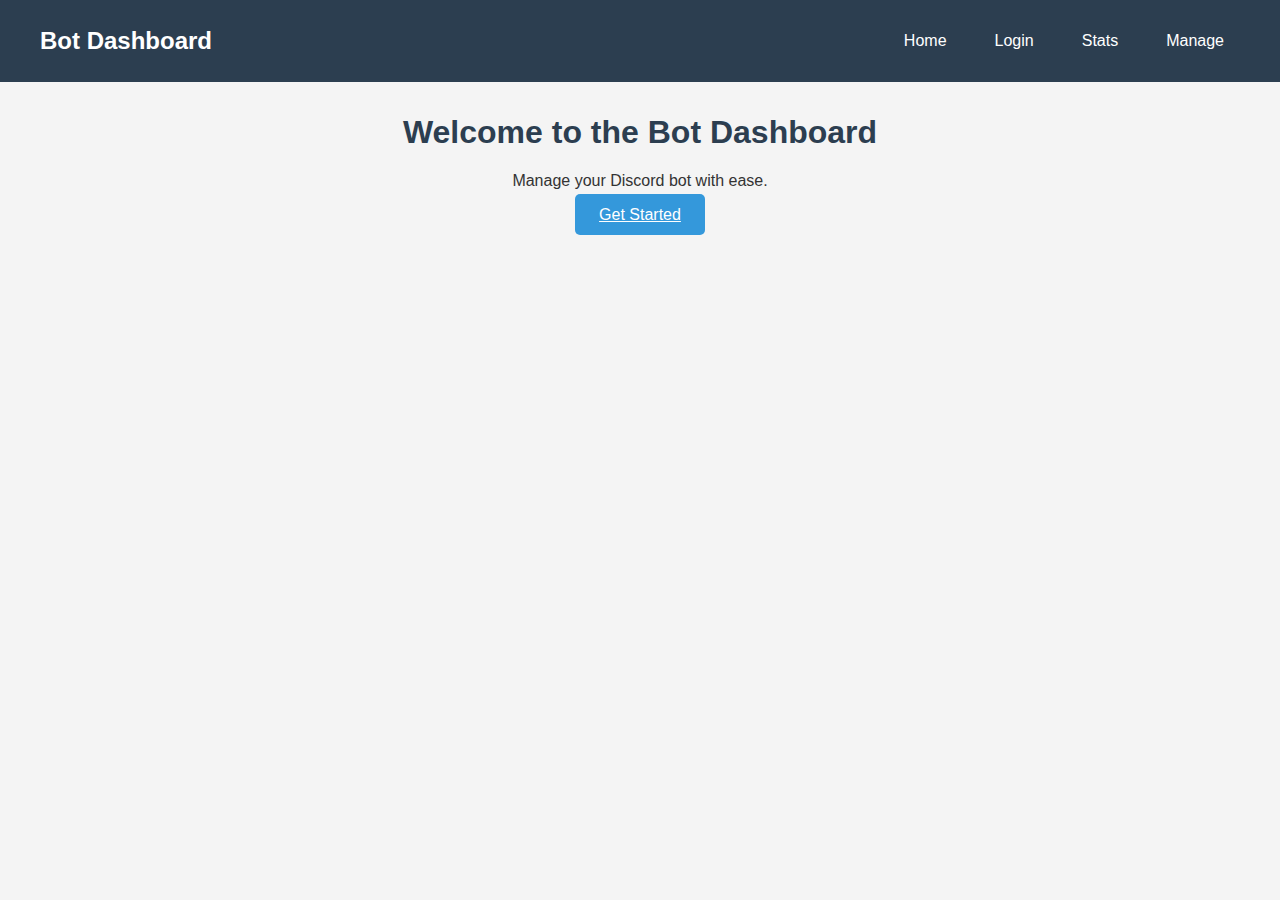
<file: index.html>
<!DOCTYPE html>
<html lang="en">
<head>
    <meta charset="UTF-8">
    <meta name="viewport" content="width=device-width, initial-scale=1.0">
    <title>Bot Dashboard</title>
    <link rel="stylesheet" href="styles.css">
</head>
<body>
    <header>
        <nav>
            <div class="logo">Bot Dashboard</div>
            <ul>
                <li><a href="index.html">Home</a></li>
                <li><a href="login.html">Login</a></li>
                <li><a href="stats.html">Stats</a></li>
                <li><a href="manage.html">Manage</a></li>
            </ul>
        </nav>
    </header>
    <main>
        <section class="hero">
            <h1>Welcome to the Bot Dashboard</h1>
            <p>Manage your Discord bot with ease.</p>
            <a href="login.html" class="btn">Get Started</a>
        </section>
    </main>
    <script src="main.js"></script>
</body>
</html>
</file>
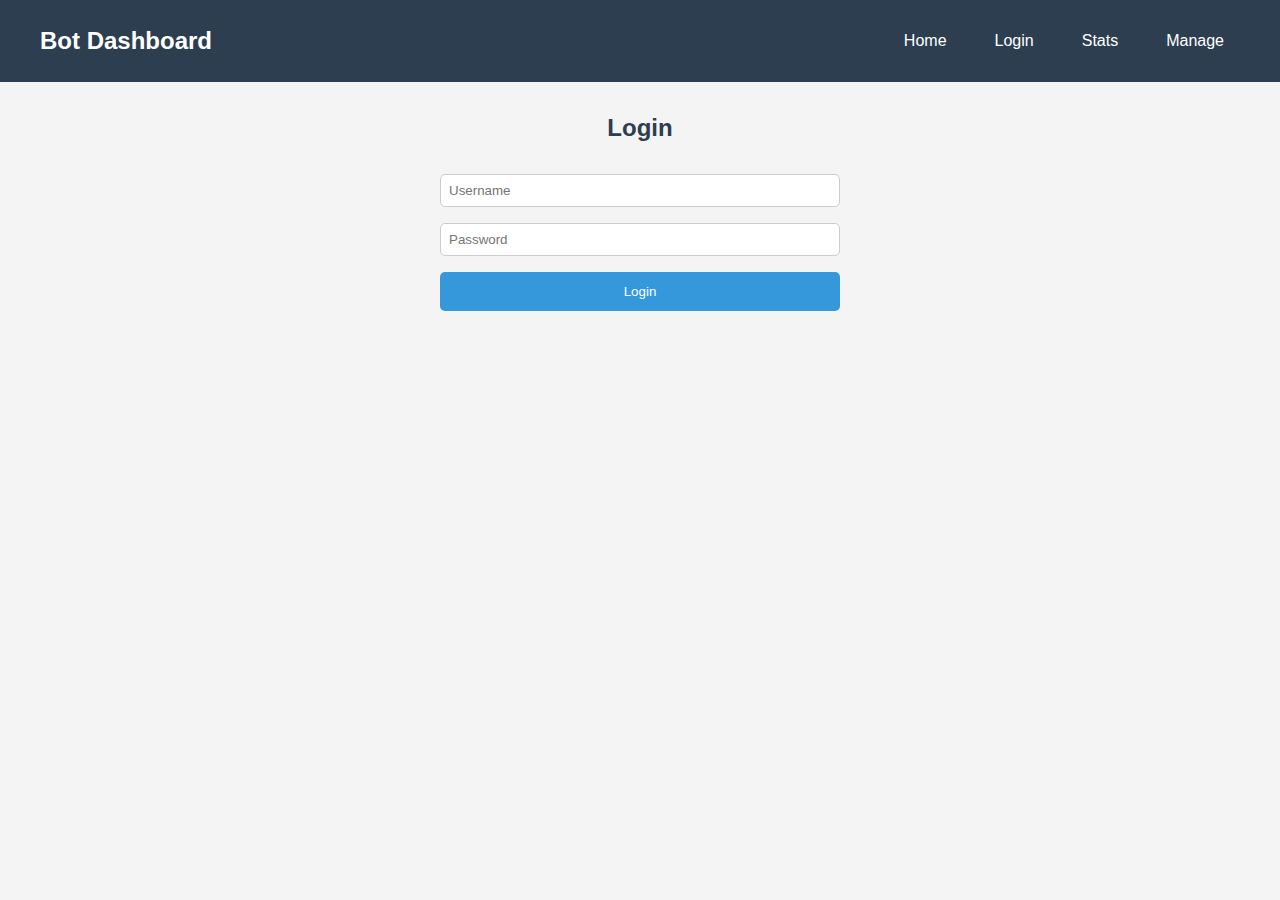
<file: login.html>
<!DOCTYPE html>
<html lang="en">
<head>
    <meta charset="UTF-8">
    <meta name="viewport" content="width=device-width, initial-scale=1.0">
    <title>Login - Bot Dashboard</title>
    <link rel="stylesheet" href="styles.css">
</head>
<body>
    <header>
        <nav>
            <div class="logo">Bot Dashboard</div>
            <ul>
                <li><a href="index.html">Home</a></li>
                <li><a href="login.html">Login</a></li>
                <li><a href="stats.html">Stats</a></li>
                <li><a href="manage.html">Manage</a></li>
            </ul>
        </nav>
    </header>
    <main>
        <section class="login-form">
            <h2>Login</h2>
            <form id="loginForm">
                <input type="text" placeholder="Username" required>
                <input type="password" placeholder="Password" required>
                <button type="submit" class="btn">Login</button>
            </form>
        </section>
    </main>
    <script src="login.js"></script>
</body>
</html>
</file>
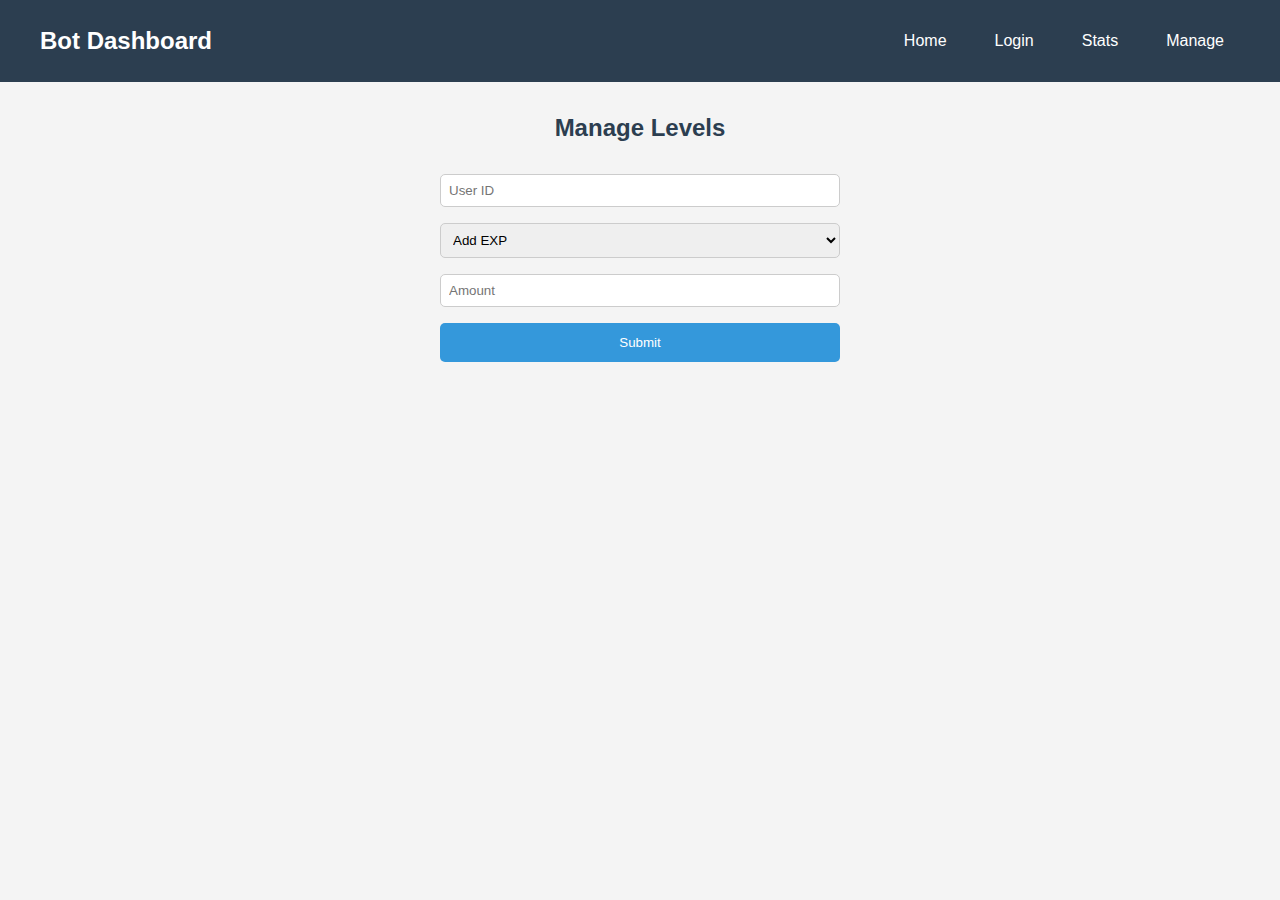
<file: manage.html>
<!DOCTYPE html>
<html lang="en">
<head>
    <meta charset="UTF-8">
    <meta name="viewport" content="width=device-width, initial-scale=1.0">
    <title>Manage - Bot Dashboard</title>
    <link rel="stylesheet" href="styles.css">
</head>
<body>
    <header>
        <nav>
            <div class="logo">Bot Dashboard</div>
            <ul>
                <li><a href="index.html">Home</a></li>
                <li><a href="login.html">Login</a></li>
                <li><a href="stats.html">Stats</a></li>
                <li><a href="manage.html">Manage</a></li>
            </ul>
        </nav>
    </header>
    <main>
        <section class="manage">
            <h2>Manage Levels</h2>
            <form id="manageForm">
                <input type="text" placeholder="User ID" required>
                <select>
                    <option value="exp">Add EXP</option>
                    <option value="level">Add Level</option>
                </select>
                <input type="number" placeholder="Amount" required>
                <button type="submit" class="btn">Submit</button>
            </form>
            <div id="userList"></div>
        </section>
    </main>
    <script src="manage.js"></script>
</body>
</html>
</file>
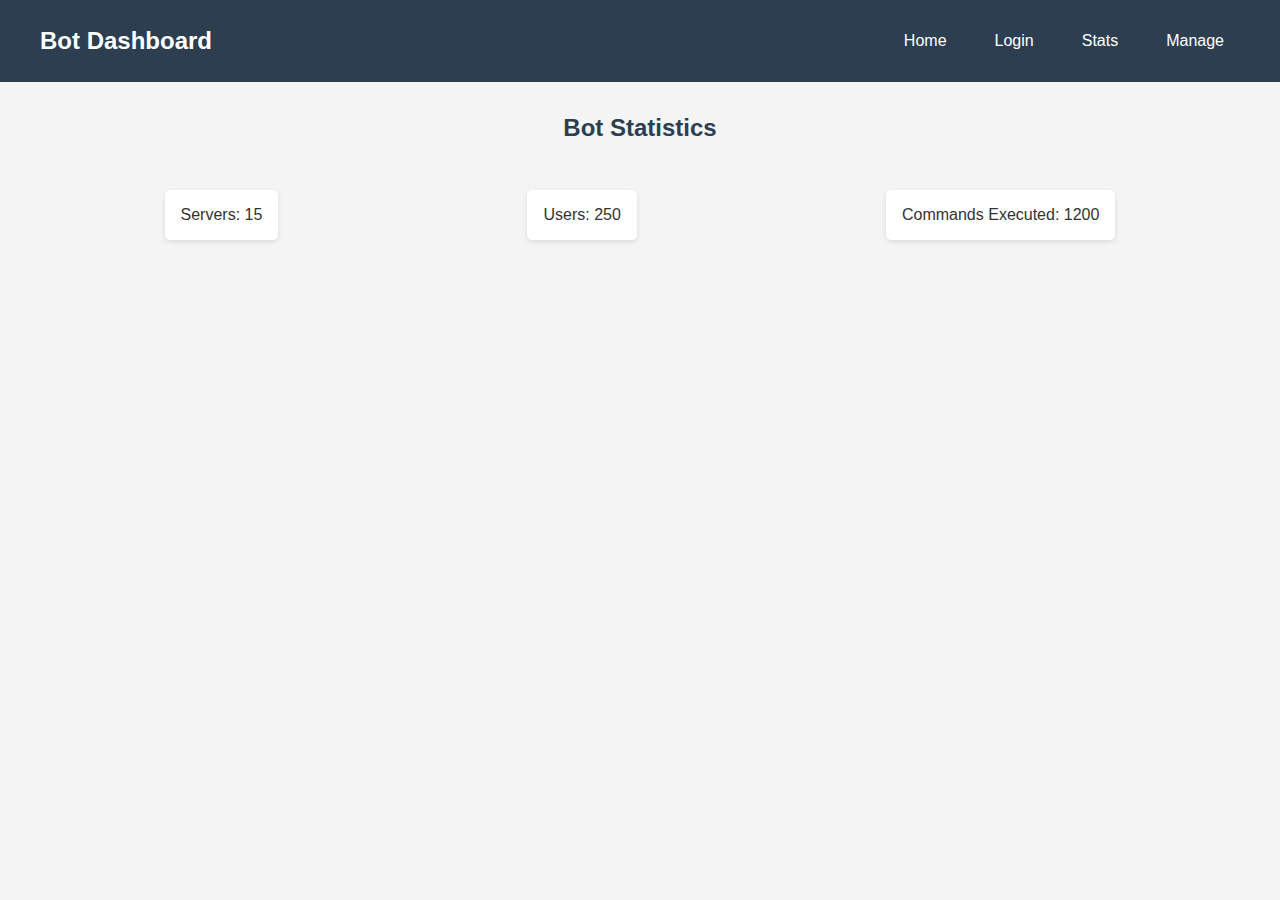
<file: stats.html>
<!DOCTYPE html>
<html lang="en">
<head>
    <meta charset="UTF-8">
    <meta name="viewport" content="width=device-width, initial-scale=1.0">
    <title>Stats - Bot Dashboard</title>
    <link rel="stylesheet" href="styles.css">
</head>
<body>
    <header>
        <nav>
            <div class="logo">Bot Dashboard</div>
            <ul>
                <li><a href="index.html">Home</a></li>
                <li><a href="login.html">Login</a></li>
                <li><a href="stats.html">Stats</a></li>
                <li><a href="manage.html">Manage</a></li>
            </ul>
        </nav>
    </header>
    <main>
        <section class="stats">
            <h2>Bot Statistics</h2>
            <div class="stat-box">
                <p>Servers: <span id="serverCount">0</span></p>
                <p>Users: <span id="userCount">0</span></p>
                <p>Commands Executed: <span id="commandCount">0</span></p>
            </div>
        </section>
    </main>
    <script src="stats.js"></script>
</body>
</html>
</file>
<file: styles.css>
body {
    font-family: Arial, sans-serif;
    margin: 0;
    padding: 0;
    background-color: #f4f4f4;
    color: #333;
}

header {
    background-color: #2c3e50;
    padding: 1rem;
}

nav {
    display: flex;
    justify-content: space-between;
    align-items: center;
    max-width: 1200px;
    margin: 0 auto;
}

.logo {
    color: white;
    font-size: 1.5rem;
    font-weight: bold;
}

nav ul {
    list-style: none;
    display: flex;
    gap: 1rem;
}

nav ul li a {
    color: white;
    text-decoration: none;
    padding: 0.5rem 1rem;
}

nav ul li a:hover {
    background-color: #34495e;
    border-radius: 5px;
}

main {
    max-width: 1200px;
    margin: 2rem auto;
    padding: 0 1rem;
}

.hero, .login-form, .stats, .manage {
    text-align: center;
}

h1, h2 {
    color: #2c3e50;
}

.btn {
    background-color: #3498db;
    color: white;
    padding: 0.75rem 1.5rem;
    border: none;
    border-radius: 5px;
    cursor: pointer;
}

.btn:hover {
    background-color: #2980b9;
}

form {
    display: flex;
    flex-direction: column;
    gap: 1rem;
    max-width: 400px;
    margin: 2rem auto;
}

input, select {
    padding: 0.5rem;
    border: 1px solid #ccc;
    border-radius: 5px;
}

.stat-box {
    display: flex;
    justify-content: space-around;
    margin-top: 2rem;
}

.stat-box p {
    background-color: white;
    padding: 1rem;
    border-radius: 5px;
    box-shadow: 0 2px 5px rgba(0,0,0,0.1);
}
</file>
